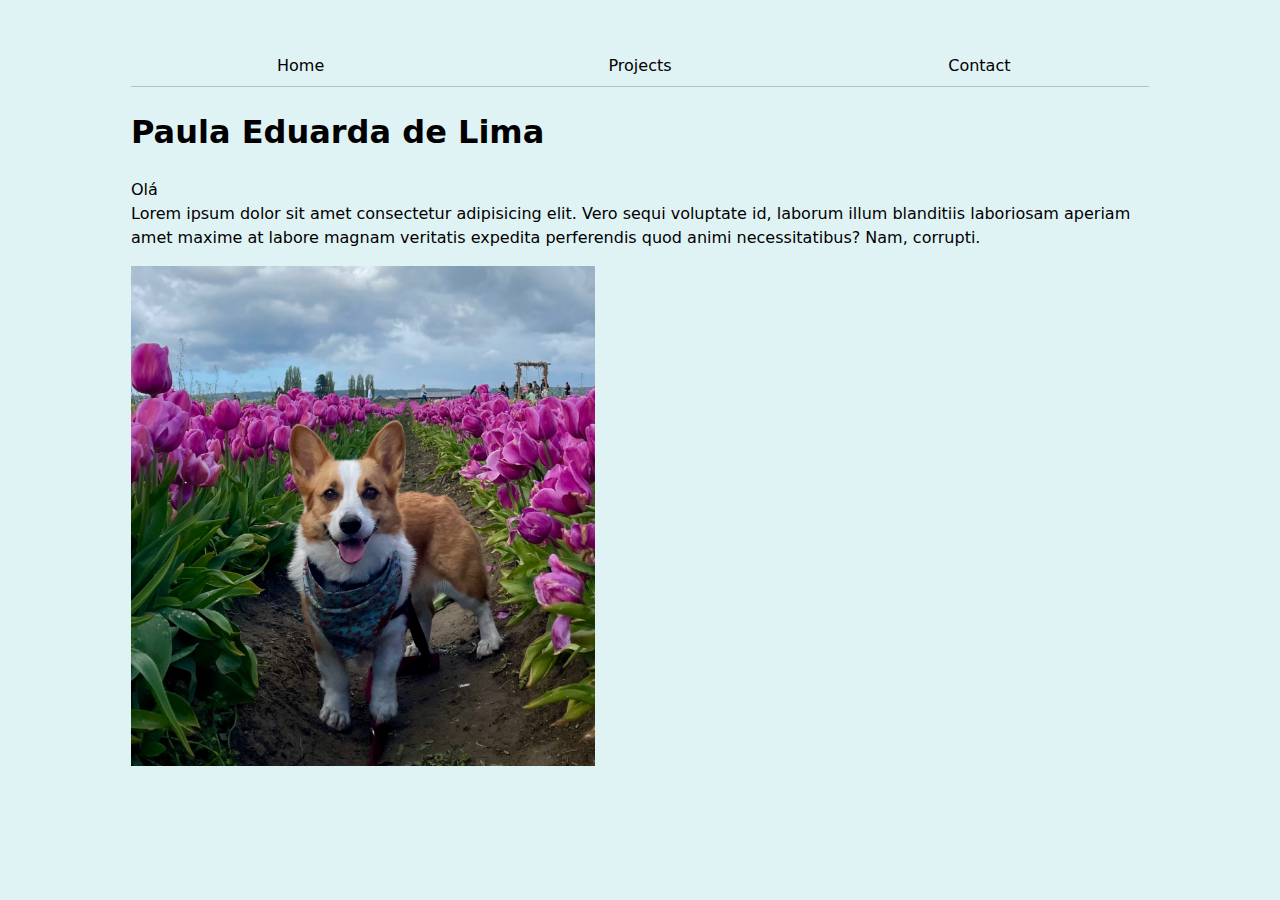
<file: lab_1_skeleton/index.html>
<!DOCTYPE html>
<html lang="en" class="home">

<head> <!-- Start of "head" section  -->
    <meta charset="UTF-8">
    <meta name="viewport" content="width=device-width, initial-scale=1.0">
    <title> VIS </title>
    <link rel="stylesheet" href="style.css">
    <script type="module" src="global.js"></script>



</head>

<body> 
    <!-- <nav>
        <a href="index.html">Home</a>
        <a href="">____</a>
        <a href="contacts/index.html">Contact</a>
        <a href="">____</a>
        <a href="projects/index.html">Projects</a>
        <a href="">____</a>
    </nav> -->


    <h1> Paula Eduarda de Lima</h1>

    <p> Olá <br>
        Lorem ipsum dolor sit amet consectetur adipisicing elit. Vero sequi voluptate id, laborum illum blanditiis laboriosam aperiam amet maxime at labore magnam veritatis expedita perferendis quod animi necessitatibus? Nam, corrupti.<!-- Write your description here  --></p>

    <img src="images/my_image.jpeg" alt="Catioro", height=500>
    
</body> 
</html>
</file>
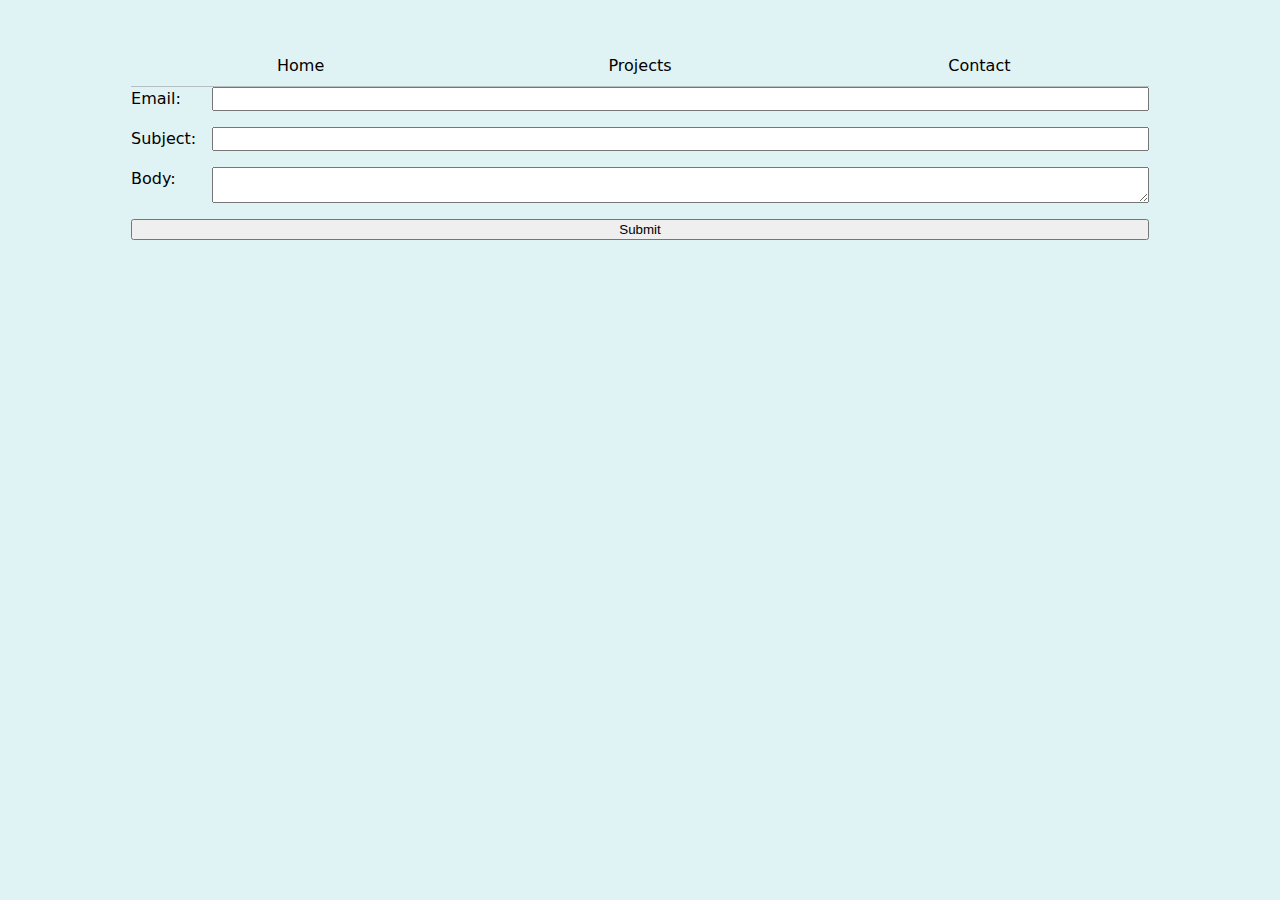
<file: lab_1_skeleton/contacts/index.html>
<!DOCTYPE html>
<html lang="en">
<head>
    <meta charset="UTF-8">
    <meta name="viewport" content="width=device-width, initial-scale=1.0">
    <title> <!-- Write title here --> </title>

    <link rel="stylesheet" href="../style.css">
    <script type="module" src="../global.js"></script>

</head>
<body>

    
        <form action="mailto:foo@example.com" method="get">
            <label for="email">Email: <input id="email" type="email" name="text_email"> </label>
            <label for="subject">Subject: <input id="subject" type="text" name="text_subject"> </label>
            <label for="body">Body: <textarea id="body" name="text_message"></textarea> </label>
            <button>Submit</button>
        </form>
</body>
</html>
</file>
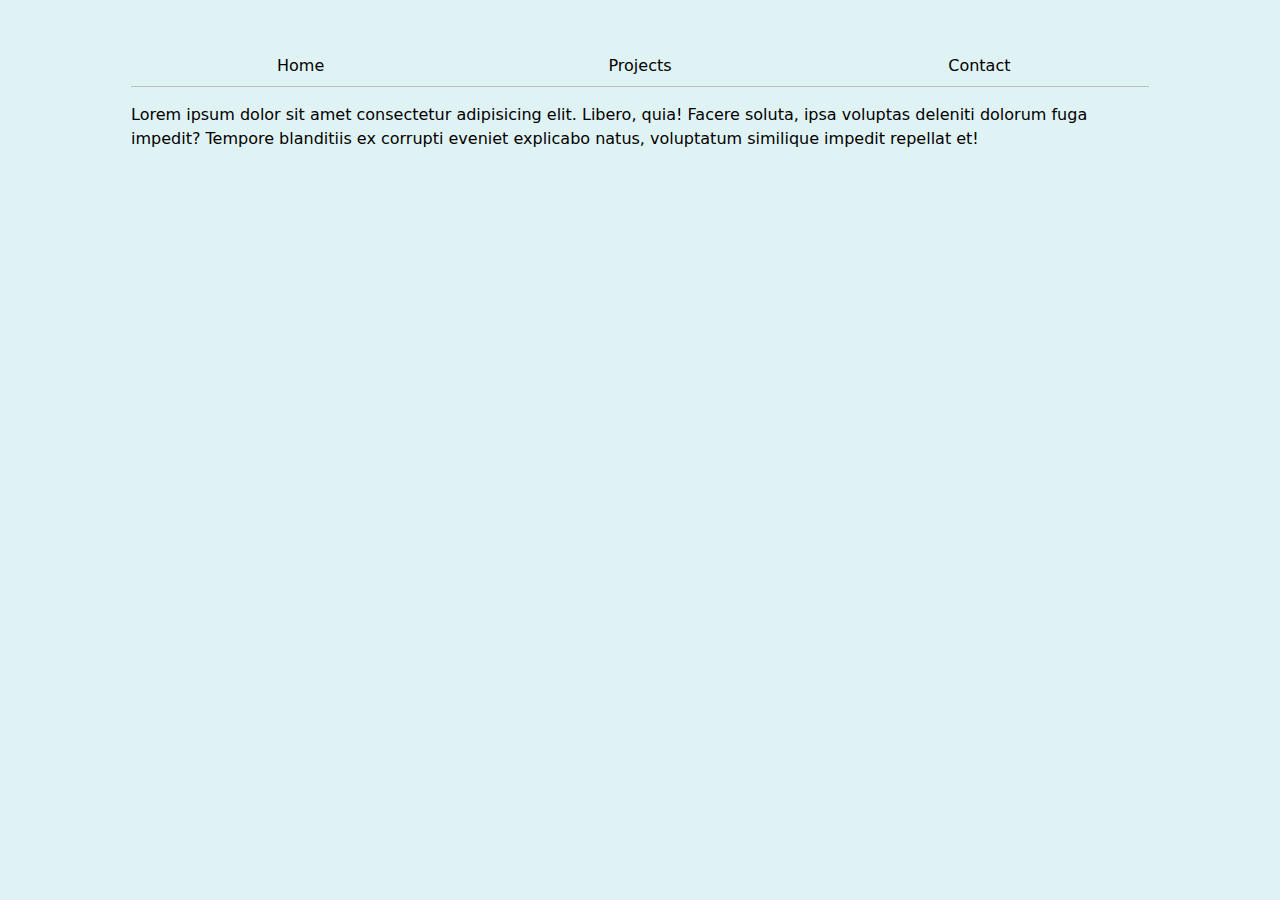
<file: lab_1_skeleton/projects/index.html>
<!DOCTYPE html>
<html lang="en">
<head>
    <meta charset="UTF-8">
    <meta name="viewport" content="width=device-width, initial-scale=1.0">
    <title> Projects </title>
    <link rel="stylesheet" href="../style.css">
    <script type="module" src="../global.js"></script>
</head>
<body>

        <!-- <nav>
            <a href="../index.html">Home</a>
            <a href="index.html">Projects</a>
            <a href="../contacts/index.html"></a>

        </nav> -->
        <p> Lorem ipsum dolor sit amet consectetur adipisicing elit. Libero, quia! Facere soluta, ipsa voluptas deleniti dolorum fuga impedit? Tempore blanditiis ex corrupti eveniet explicabo natus, voluptatum similique impedit repellat et!</p>
    
</body>
</html>
</file>
<file: lab_1_skeleton/style.css>
:root {
	--grey: oklch(80% 3% 200);
	--white: #ffffff;
	--purple: rgb(179, 65, 150);
  }
  body { background-color: oklch(from var(--grey) 95% 5% h); } /*a lighter grey*/
  .container {  background-color: var(--white);}


body {
	/* Set line height to 1.5 times the font size
	   and use the OS’s UI font as the website font
	 */
	font: 100%/1.5 system-ui;
	max-width: 100ch;
	margin-inline: auto;
	padding: 1cm;
	/* margin-inline: max(1em, (100% - 100ch) / 2); */

}

nav {
    display: flex; /*Manipular de forma horizontal*/
	border-bottom-width: 1px;
	border-bottom-style: solid;
	border-bottom-color: oklch(80% 3% 200);
}


nav a {
    flex:1; /*Todos os elementos ocupem o mesmo espaço*/
	text-decoration: none;
    color: inherit;
    text-align: center;
    padding: 0.5em;
	
}

a:hover{

	border-bottom-width: 0.4cm;
	border-bottom-style: solid;
	border-bottom-color: var(--purple);
	padding-bottom: -0.1em;
	background-color: rgba(179, 65, 150, 0.28);
    padding: -0.1em;
	
}
/* 
input, textarea, button{
	font: inherit;
}

label, input, textarea, button {
    display: block;
}
input, textarea, button {
    width: 100%;
    box-sizing: border-box;
}
label { margin-block: 1rem;}

 */
 form{
	display:grid;
	grid-template-columns: auto 1fr;
	gap: 1em;
 }

 form label{
	display: grid;
	grid-template-columns: subgrid;
 }

 label, button{
	grid-column: 1 / -1;

 }
</file>
